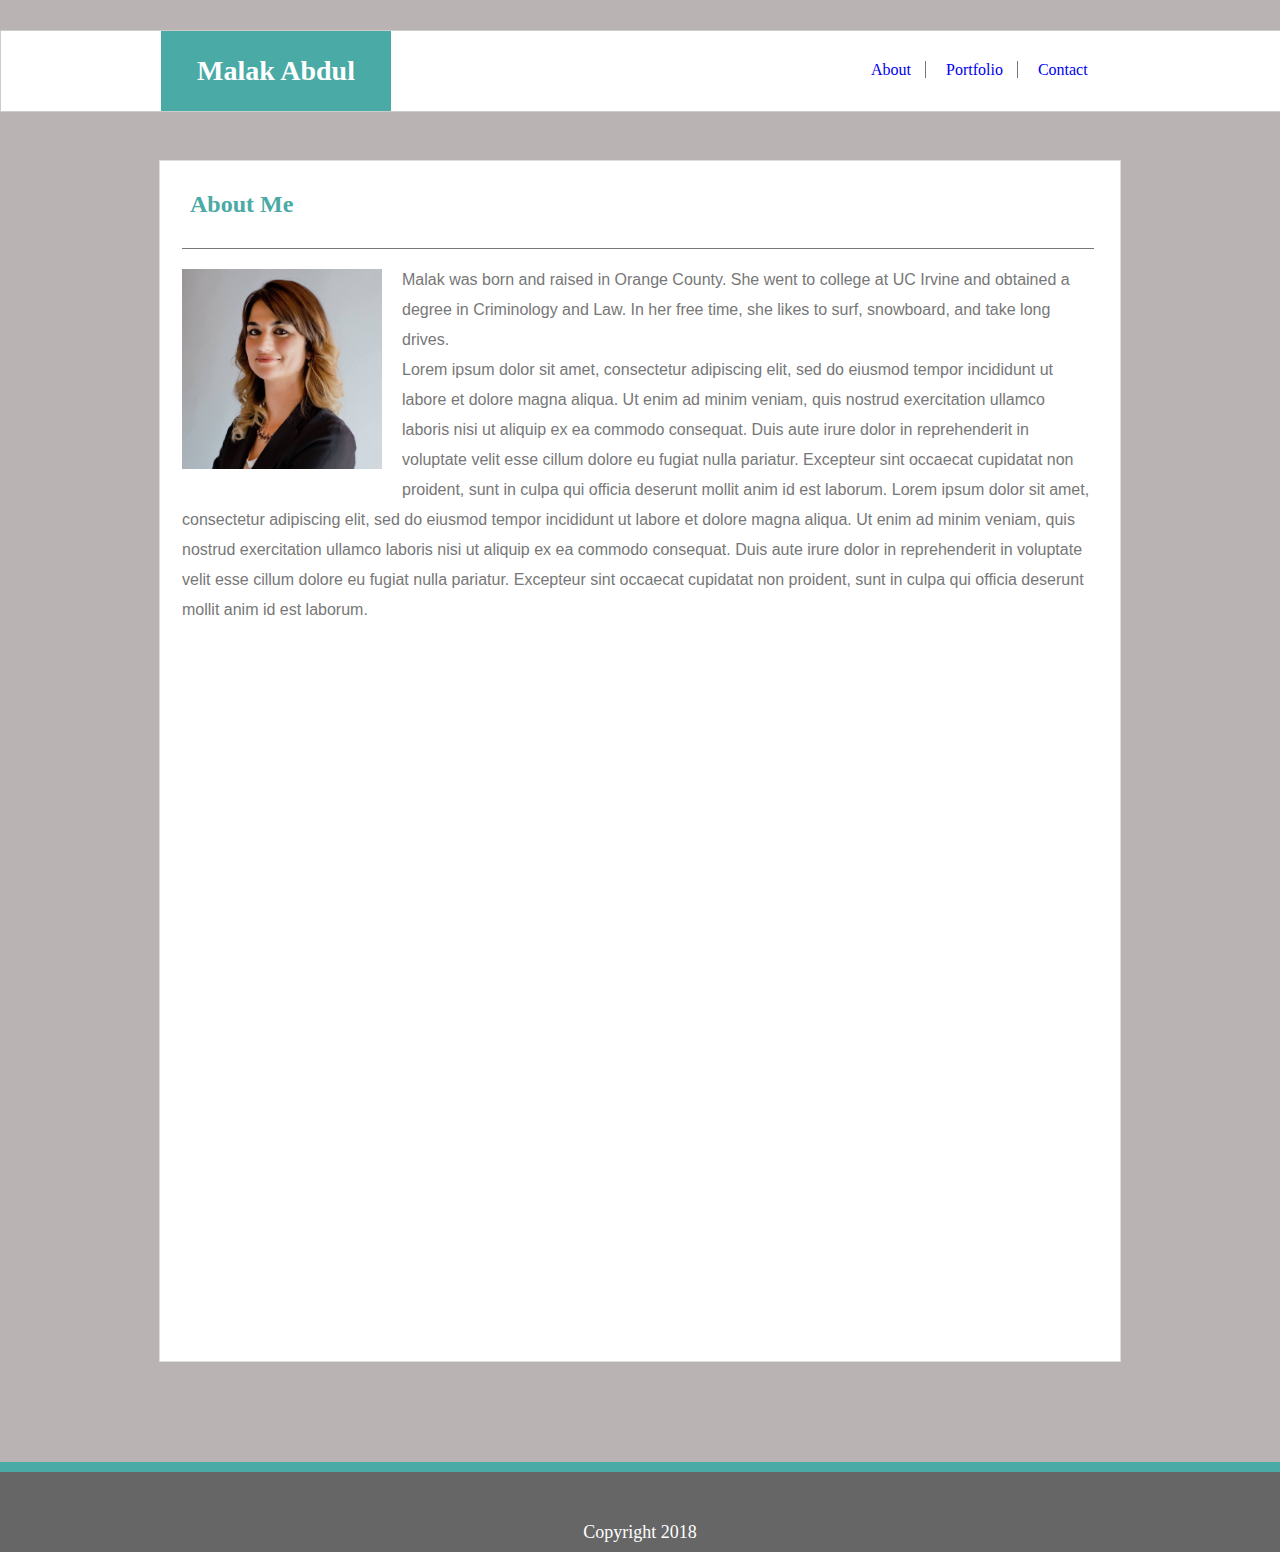
<file: index.html>
<!DOCTYPE html>
<html lang="en">

<head>
    <meta charset="UTF-8">
    <meta name="viewport" content="width=device-width, initial-scale=1.0">
    <meta http-equiv="X-UA-Compatible" content="ie=edge">
    <title>About Me Profile</title>
    <link rel="stylesheet" type="text/css" href="./assets/css/style.css">
</head>

<body>
    <header class="header_container">
        <section class= "header_contents">
            <a href="index.html" id="logo"> Malak Abdul </a>
            <div id="right_header">
                <a href="index.html" id='about_link'> About </a>
                <a href="portfolio.html" id='portfolio_link'> Portfolio </a>
                <a href="contact.html" id='contact_link'> Contact </a>
            </div>
        </section>
    </header>
    <br>
    <section class="body_container">
        <h2>About Me</h2>
        <br><br><br>
        <section class="main_container">
            <img id="prof_pic" src="assets/images/RE_Prof_Pic.jpg" alt="Profile Picture">
            <p id="prof_para">
                Malak was born and raised in Orange County. She went to college at UC Irvine and obtained a
                degree in
                Criminology and Law. In her free time, she likes to surf, snowboard, and take long drives.
                <br>
                Lorem ipsum dolor sit amet, consectetur adipiscing elit, sed do eiusmod tempor incididunt ut labore et
                dolore magna aliqua. Ut enim ad minim veniam, quis nostrud exercitation ullamco laboris nisi ut aliquip
                ex ea commodo consequat. Duis aute irure dolor in reprehenderit in voluptate velit esse cillum dolore
                eu fugiat nulla pariatur. Excepteur sint occaecat cupidatat non proident, sunt in culpa qui officia
                deserunt mollit anim id est laborum. Lorem ipsum dolor sit amet, consectetur adipiscing elit, sed do eiusmod tempor incididunt ut labore et
                dolore magna aliqua. Ut enim ad minim veniam, quis nostrud exercitation ullamco laboris nisi ut aliquip
                ex ea commodo consequat. Duis aute irure dolor in reprehenderit in voluptate velit esse cillum dolore
                eu fugiat nulla pariatur. Excepteur sint occaecat cupidatat non proident, sunt in culpa qui officia
                deserunt mollit anim id est laborum.
            </p>
        </section>
    </section>

    <footer>
        Copyright 2018
    </footer>
    
</body>

</html>
</file>
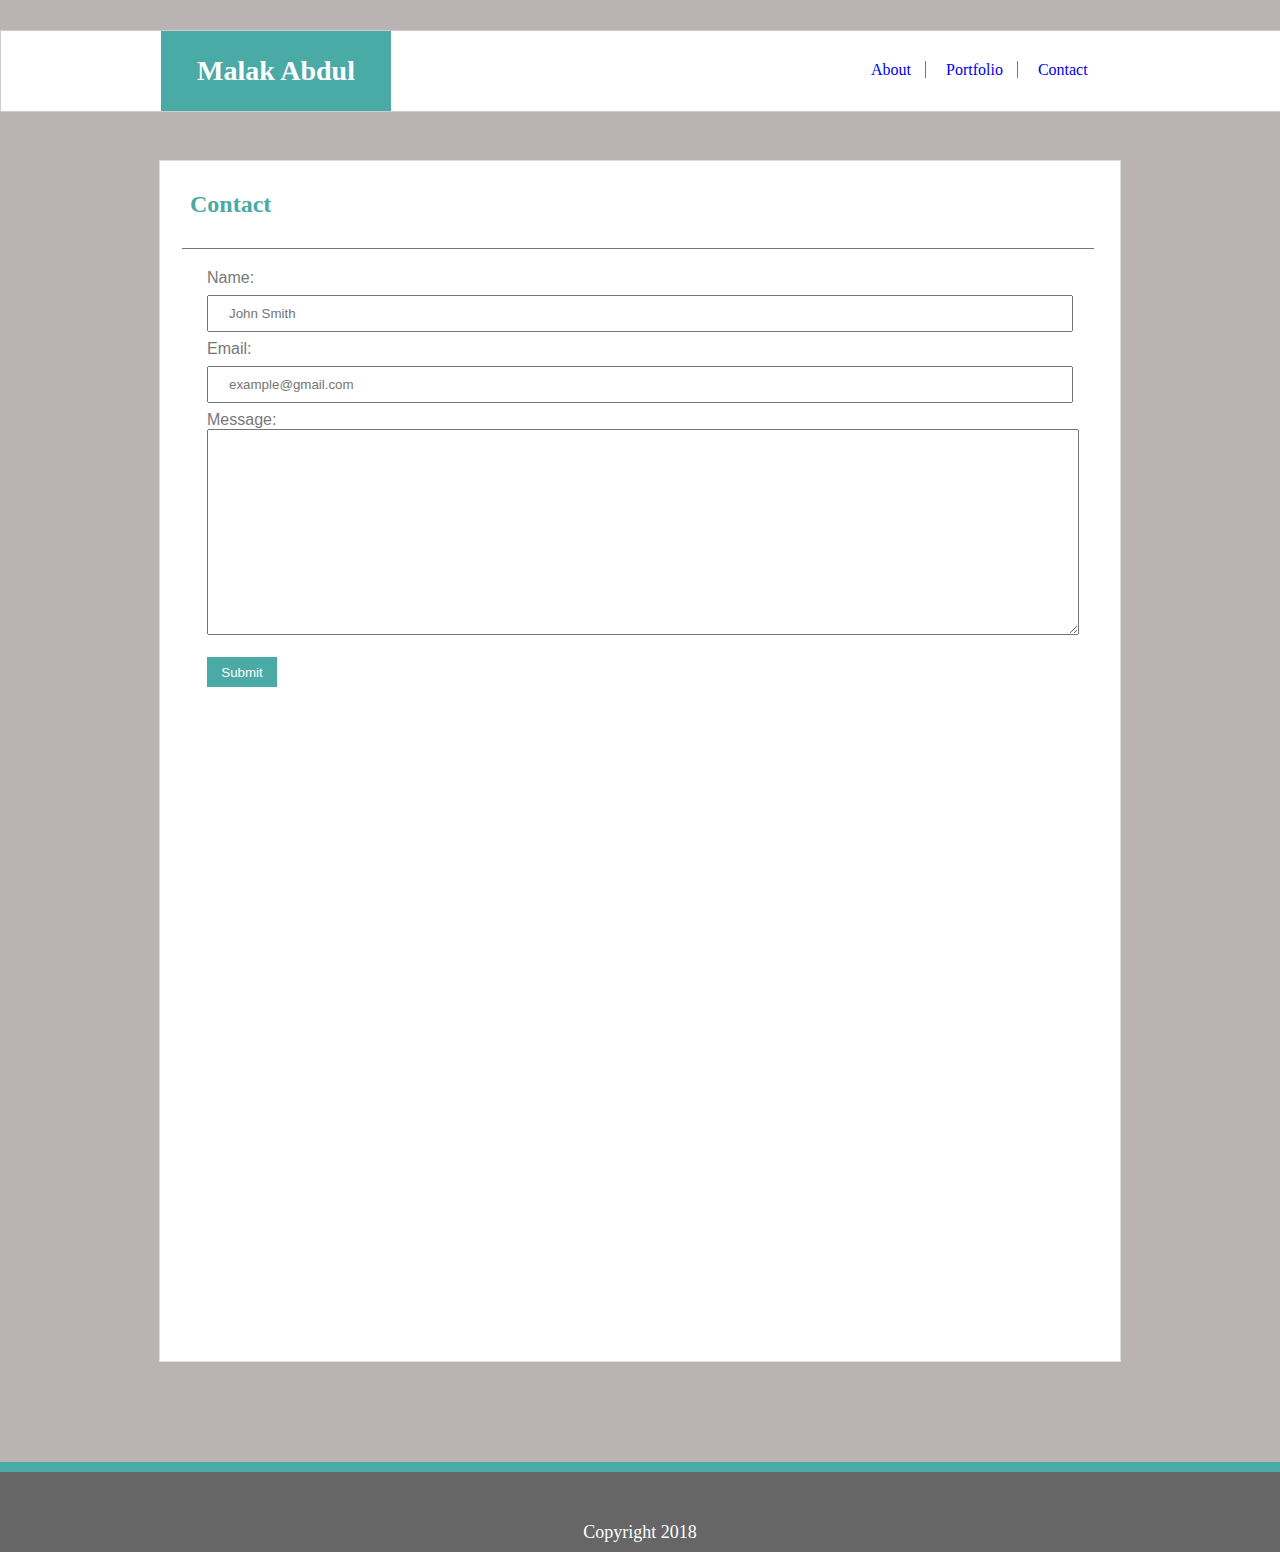
<file: contact.html>
<!DOCTYPE html>
<html lang="en">

<head>
    <meta charset="UTF-8">
    <meta name="viewport" content="width=device-width, initial-scale=1.0">
    <meta http-equiv="X-UA-Compatible" content="ie=edge">
    <title>Contact</title>
    <link rel="stylesheet" type="text/css" href="./assets/css/style.css">

</head>
<body>
    <header class="header_container">
        <section class= "header_contents">
            <div>
                <a href="index.html" id="logo"> Malak Abdul </a>
            </div>
            <div id="right_header">
                <a href="index.html" id='about_link'> About </a>
                <a href="portfolio.html" id='portfolio_link'> Portfolio </a>
                <a href="contact.html" id='contact_link'> Contact </a>
            </div>
        </section>
        
    </header>
    <br>
    <section class="body_container">
        <h2>Contact</h2>
        <br><br><br>
        <section class="main_container">
            <form id="contact_form">
                Name:<br>
                <input id="name" type="text" placeholder="John Smith" required="required"><br>
                Email:<br>
                <input type="text" placeholder="example@gmail.com" required="required"><br>
                Message:<br>
                <textarea required="required"></textarea> <br><br>
                <input type="submit" value="Submit">
            </form>
        </section>
    </section>

    <footer>
        Copyright 2018
    </footer>
    
</body>
</html>
</file>
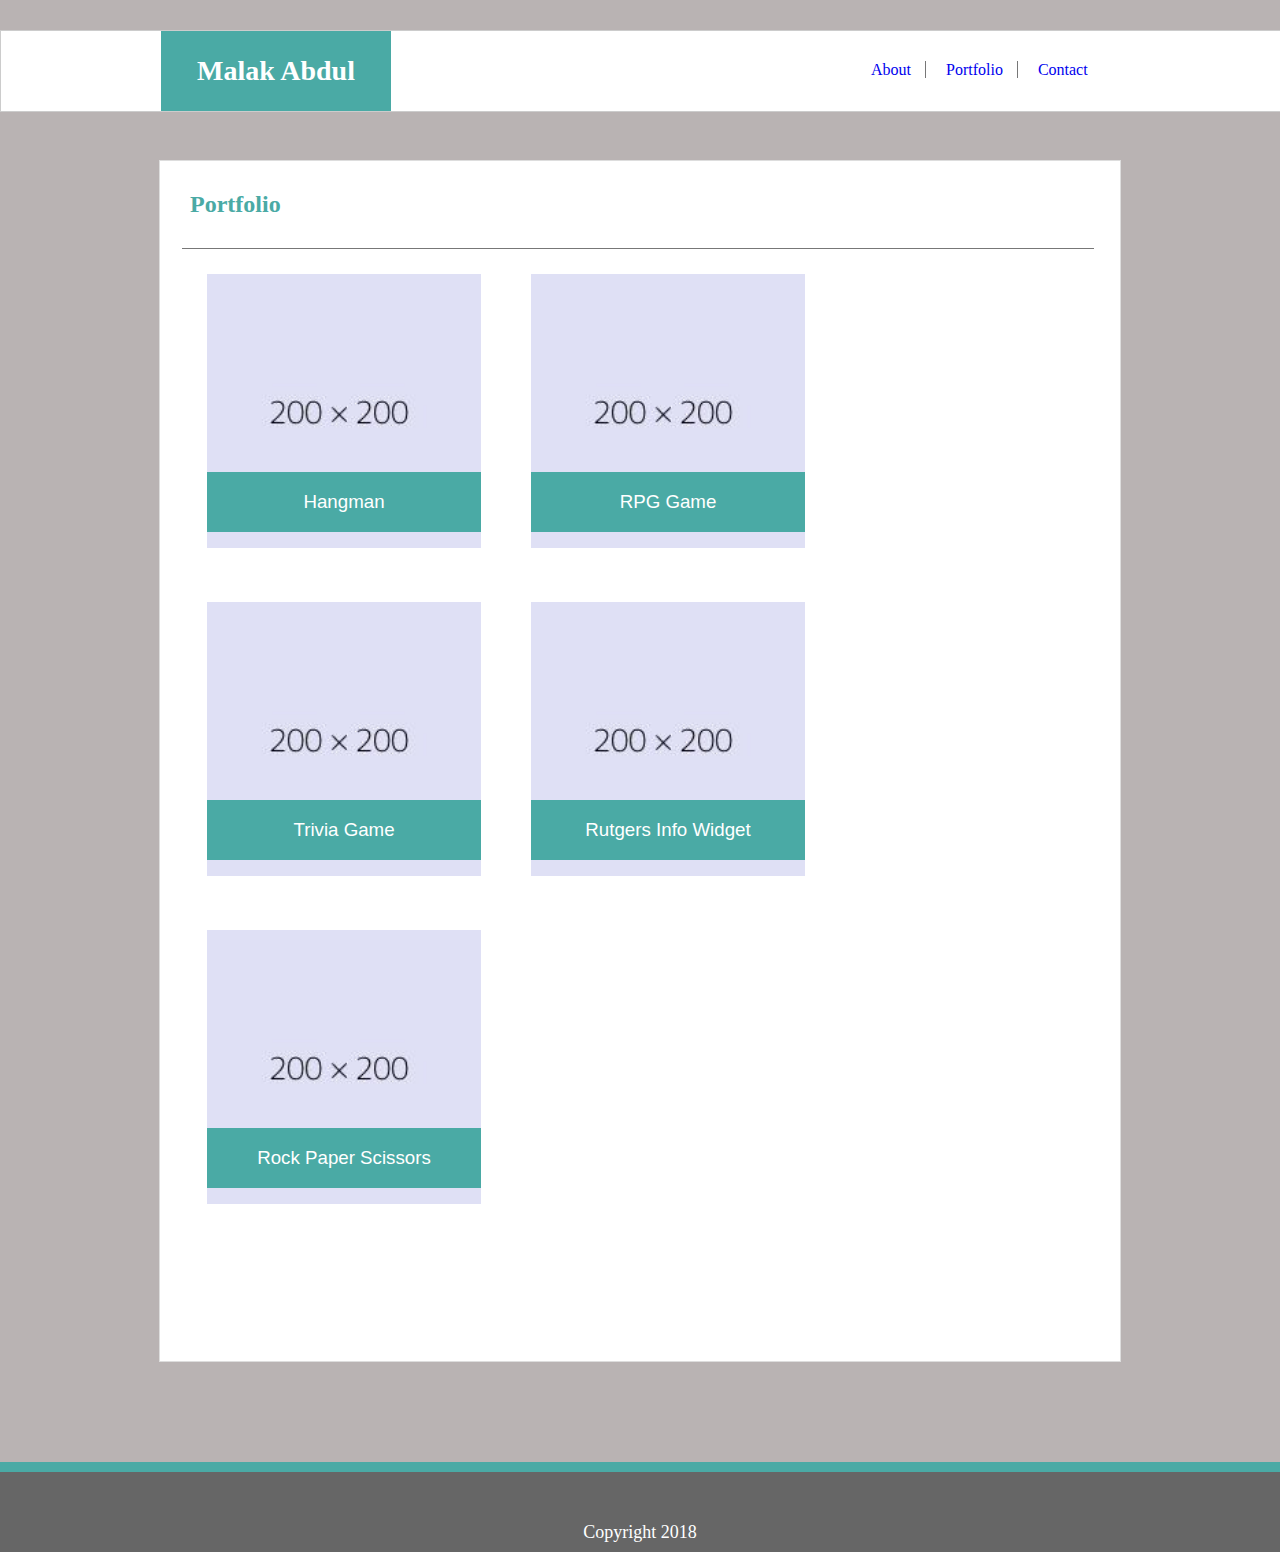
<file: portfolio.html>
<!DOCTYPE html>
<html lang="en">

<head>
    <meta charset="UTF-8">
    <meta name="viewport" content="width=device-width, initial-scale=1.0">
    <meta http-equiv="X-UA-Compatible" content="ie=edge">
    <title>Portfolio</title>
    <link rel="stylesheet" type="text/css" href="./assets/css/style.css">

</head>

<body>
    <header class="header_container">
        <section class= "header_contents">
            <a href="index.html" id="logo"> Malak Abdul </a>
            <div id="mid_header"></div>
            <div id="right_header">
                <a href="index.html" id='about_link'> About </a>
                <a href="portfolio.html" id='portfolio_link'> Portfolio </a>
                <a href="contact.html" id='contact_link'> Contact </a>
            </div>
        </section>
        
    </header>
    <br>
    <section class="body_container">

        <h2>Portfolio</h2>
        <br>
        <section class="main_container">

                <div class='port_icons'>
                    <img src=assets/images/placeholder-200x200.jpg alt="Hangman">
                    <h3>Hangman</h3>
                </div>

                <div class='port_icons'>
                    <img src=assets/images/placeholder-200x200.jpg alt="RPG Game">
                    <h3>RPG Game</h3>
                </div>
                
                <div class='port_icons'>
                    <img src=assets/images/placeholder-200x200.jpg alt="Trivia Game">
                    <h3>Trivia Game</h3>
                </div>

                <div class='port_icons'>
                    <img src=assets/images/placeholder-200x200.jpg alt="Rutgers Info Widget">
                    <h3>Rutgers Info Widget</h3>
                </div>

                <div class='port_icons'>
                    <img src=assets/images/placeholder-200x200.jpg alt="Rock Paper Scissors">
                    <h3>Rock Paper Scissors</h3>
                </div>

            </div>
        </section>
    </section>
    <footer>
        Copyright 2018
    </footer>

</body>

</html>
</file>
<file: assets/css/style.css>
body{
    clear:both;
    background-color: rgb(185, 179, 179);
    margin: 0;
}

.header_container{

    height: 80px;
    width: 100%;
    background-color: #ffffff;
    border: solid #cccccc 1px;
    margin-top: 30px;
    margin-bottom: 30px;
}

.header_contents{
    margin: 0 auto;
    height: 50px;
    max-width: 960px;

}


a{
    text-decoration: none;
}

#logo {
    float: left;
    background-color: #4aaaa5;
    color: white;
    font-family: 'Georgia', Times, Times New Roman, serif;
    font-weight: 700;
    height: 50px;
    width: 200px;
    line-height: 50px;
    text-align: center;
    font-size: 28px;
    padding: 15px;
    
}

#prof_pic{
    height: 200px;
    width: 200px;
    float: left;
    margin: 20px 20px 20px 0px;
    position: static;
    
}

#prof_para{
    line-height: 30px;
    font-family:'Arial', 'Helvetica Neue', Helvetica, sans-serif;
    color: #777777;

}

#right_header{
    color: #777777;
    float: left;
    margin: 30px;
    position: absolute;
    margin-left: 700px;
}

#about_link{
    margin: 10px;
    border-right: solid #777777 1px;
    font: 20px;
    padding-right: 10px;
}

#portfolio_link{
    margin: 10px;
    border-right: solid #777777 1px;
    font: 20px;
    padding-right: 10px;
}

#contact_link{
    margin: 10px;
    font: 20px;
    margin-right: 125px;
}

.body_container{
    max-width: 960px;
    margin: 0 auto;
    height: 1200px;
    border: solid #dddddd 1px;
    background-color: #ffffff;
    margin-bottom: 100px;
}

h2{
    color: #4aaaa5;
    font-family: 'Georgia', Times, Times New Roman, serif;
    float: left;
    padding: 20px;
    margin: 10px;
}

.main_container{
    border-top: solid #777777 1px;
    margin: 0px 25px 0 22px;
    float: left;
    width: 95%;
    max-height: 1400px;
    font-family: 'Arial', 'Helvetica Neue', Helvetica, sans-serif;
    color: #777777;
}

#contact_form{
    float:left;
    margin: 0px 25px 0 25px;
    width:850px;
    width: 95%;
    height: 600px;
    padding: 20px 0 0 0;
}

input[type=text] {
    width: 100%;
    padding: 9px 20px;
    margin: 8px 0;
    box-sizing: border-box;
}

input[type=submit] {
    background-color: #4aaaa5;
    color: #ffffff;
    height: 30px;
    width: 70px;
    border: none;
    text-align: center;

}

textarea{
    height: 200px;
    width: 100%;
}

.port_icons{
    width: 274px;
    position: relative;
    float: left;
    margin: 25px;    
}

.port_icons:nth-child(even){
    margin-right: 40px;

}

.port_icons img{
    width: 100%;
    border: none;
}

.port_icons h3{
    border-bottom: 0;
    background-color: #4aaaa5;
    color: #ffffff;
    text-align: center;
    font-family:  'Arial', 'Helvetica Neue', Helvetica, sans-serif;
    position: absolute;
    bottom: 20px;
    padding: 15px 0 15px 0;
    width: 100%;
    line-height: 30px;
    font-weight: 300;
    margin-bottom: 0;   
}

li {
    display: inline-block;
}
footer{
    text-align: center;
    background-color: #666666;
    border-top: solid 10px #4aaaa5;
    height: 40px;
    color: #ffffff;
    padding: 40px 0 0 0;
    margin: 0;
    clear: both;
    font-size: 18px;
    line-height: 40px;
}

@media screen and (max-width: 786px) {
    .header_container{
        width: 100%;
    }

    #right_header{
        margin-left: 500px;
    }
    .body_container {
        width: 95%;  
        margin: auto;
        margin-bottom: 30px;
    }
}

@media screen and (max-width: 640px) {
    #logo{
        width: 100%;
        text-align: center;
    }

    #prof_pic {
 
        width: auto;
        height: auto;
        width: 95%;        
    }
    
    #prof_para {
        width:95%;
    }

    #right_header{
        width: 100%;
        position: relative;
        margin: auto;
        text-align: center;
        background-color: #ffffff;
        padding: 20px 20px 20px 50px;
    }

    #about_link{
        width: 33%;
    }

    .body_container {
        margin-top: 30px;
        padding-right: 5px;
        height: 1750px;
    }
}
</file>
